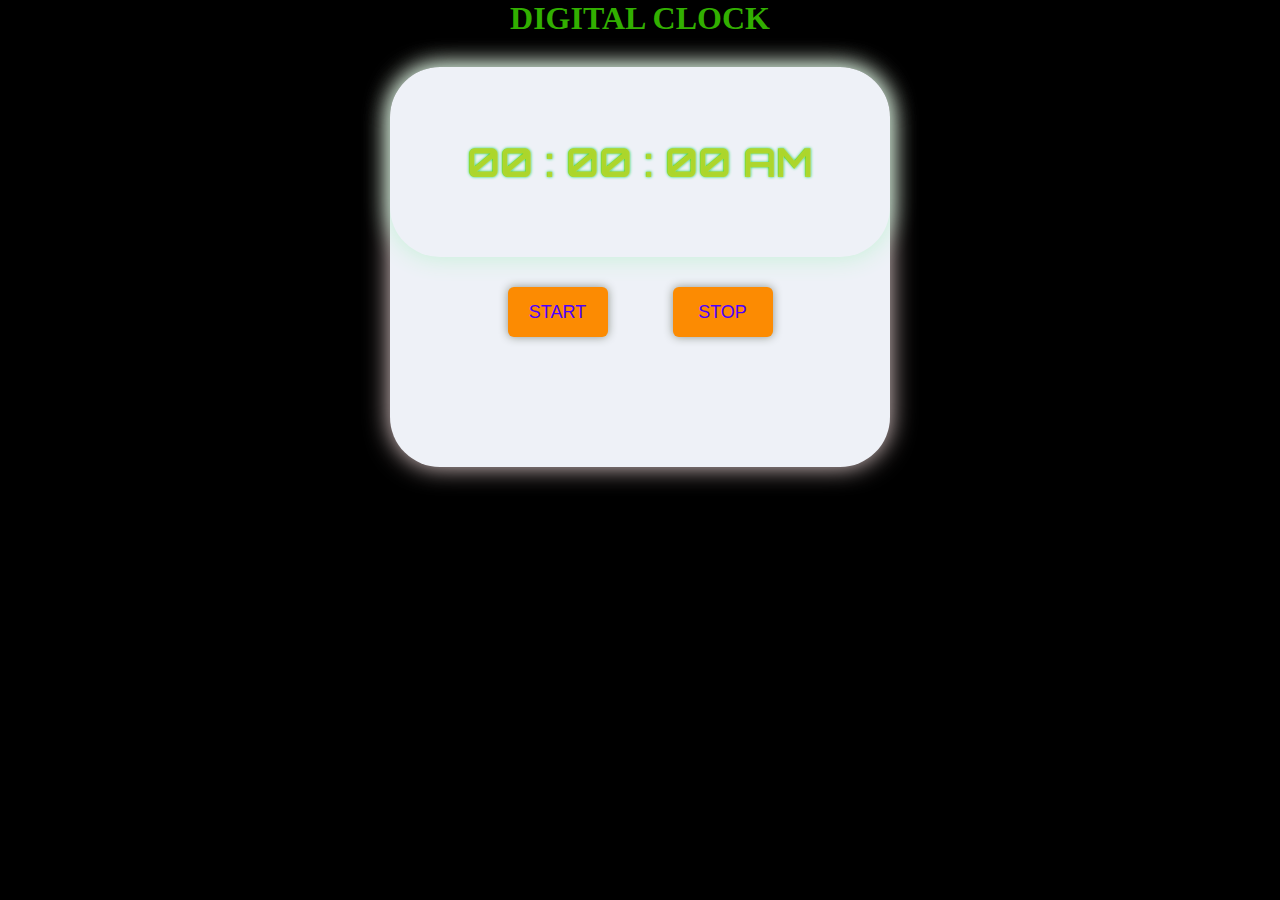
<file: index.html>
<!DOCTYPE html>
<html lang="en">

<head>
  <meta charset="UTF-8">
  <meta http-equiv="X-UA-Compatible" content="IE=edge">
  <meta name="viewport" content="width=device-width, initial-scale=1.0">
  <link rel="stylesheet" href="index.css">
  <style>
    @import url('https://fonts.googleapis.com/css2?family=Orbitron:wght@400;600&display=swap');
    </style>
  <title>clock ⏰</title>
</head>

<body>
  <h1 id="heading">digital clock</h1>
  <div class="main">
  <div class="clock">
    <h1 id="time"> <span id="hours">00</span>
      <span>:</span>
      <span id="minutes">00</span>
      <span>:</span>
      <span id="seconds">00</span>
      <span id="am_or_pm">AM</span>

    </h1>

    <button class=" btn " id="btnstart">start</button>
    <button class=" btn " onclick="stop()">stop</button>
  </div>
  </div>
  <script src="script.js"></script>
</body>

</html>
</file>
<file: index.css>
*{
    padding: 0px;
    margin: 0px;
}
body {
    background-color: hsl(0, 0%, 0%);
    

}
.main{
    
    position: relative;
}

#time {
    padding: 70px;
    font-size: 40px;
    color: rgba(182, 214, 40, 0.945);
   
    text-shadow:0px 0px 3px rgb(20, 214, 95) ;
    box-shadow: 0px 0px 25px rgb(195, 241, 213);
    border-radius: 50px;
}
.clock {
     position: relative;
    top: 30px;
    text-align: center;
    border-radius: 50px;
    background-color: #eef1f7;
    font-weight: bold;
    width: 500px;
    height: 400px;
    font-family: 'Orbitron', sans-serif;
    box-shadow: 0px 0px 25px rgb(233, 212, 212);
}

#heading {
    position: relative;
    text-align: center;
    text-transform: uppercase;
    font-weight: bold;
    color: rgb(50, 175, 0);
}

.btn {
    border: 1px rgb(252, 139, 2);
    margin: 30px;
    width: 100px;
    height: 50px;
    font-size: large;
    text-transform: uppercase;
    background-color: rgb(252, 139, 2);
    border-radius: 6px;
    color: #4c00ff;
    box-shadow: 0px 0px 10px rgb(142, 148, 139);

}
.main{
    display: flex;
    justify-content: center;
}
@media (max-width:430px) and (min-width:200px) {
     .clock {
       width: 300px;
       height: 290px;  
    }
   .btn {  
    width: 80px;
    height: 40px;
}
h1{
    font-size: 20px;
}
#time {
    padding: 35px;
    border-radius: 50px;
    font-size: 25px;
}
}
</file>
